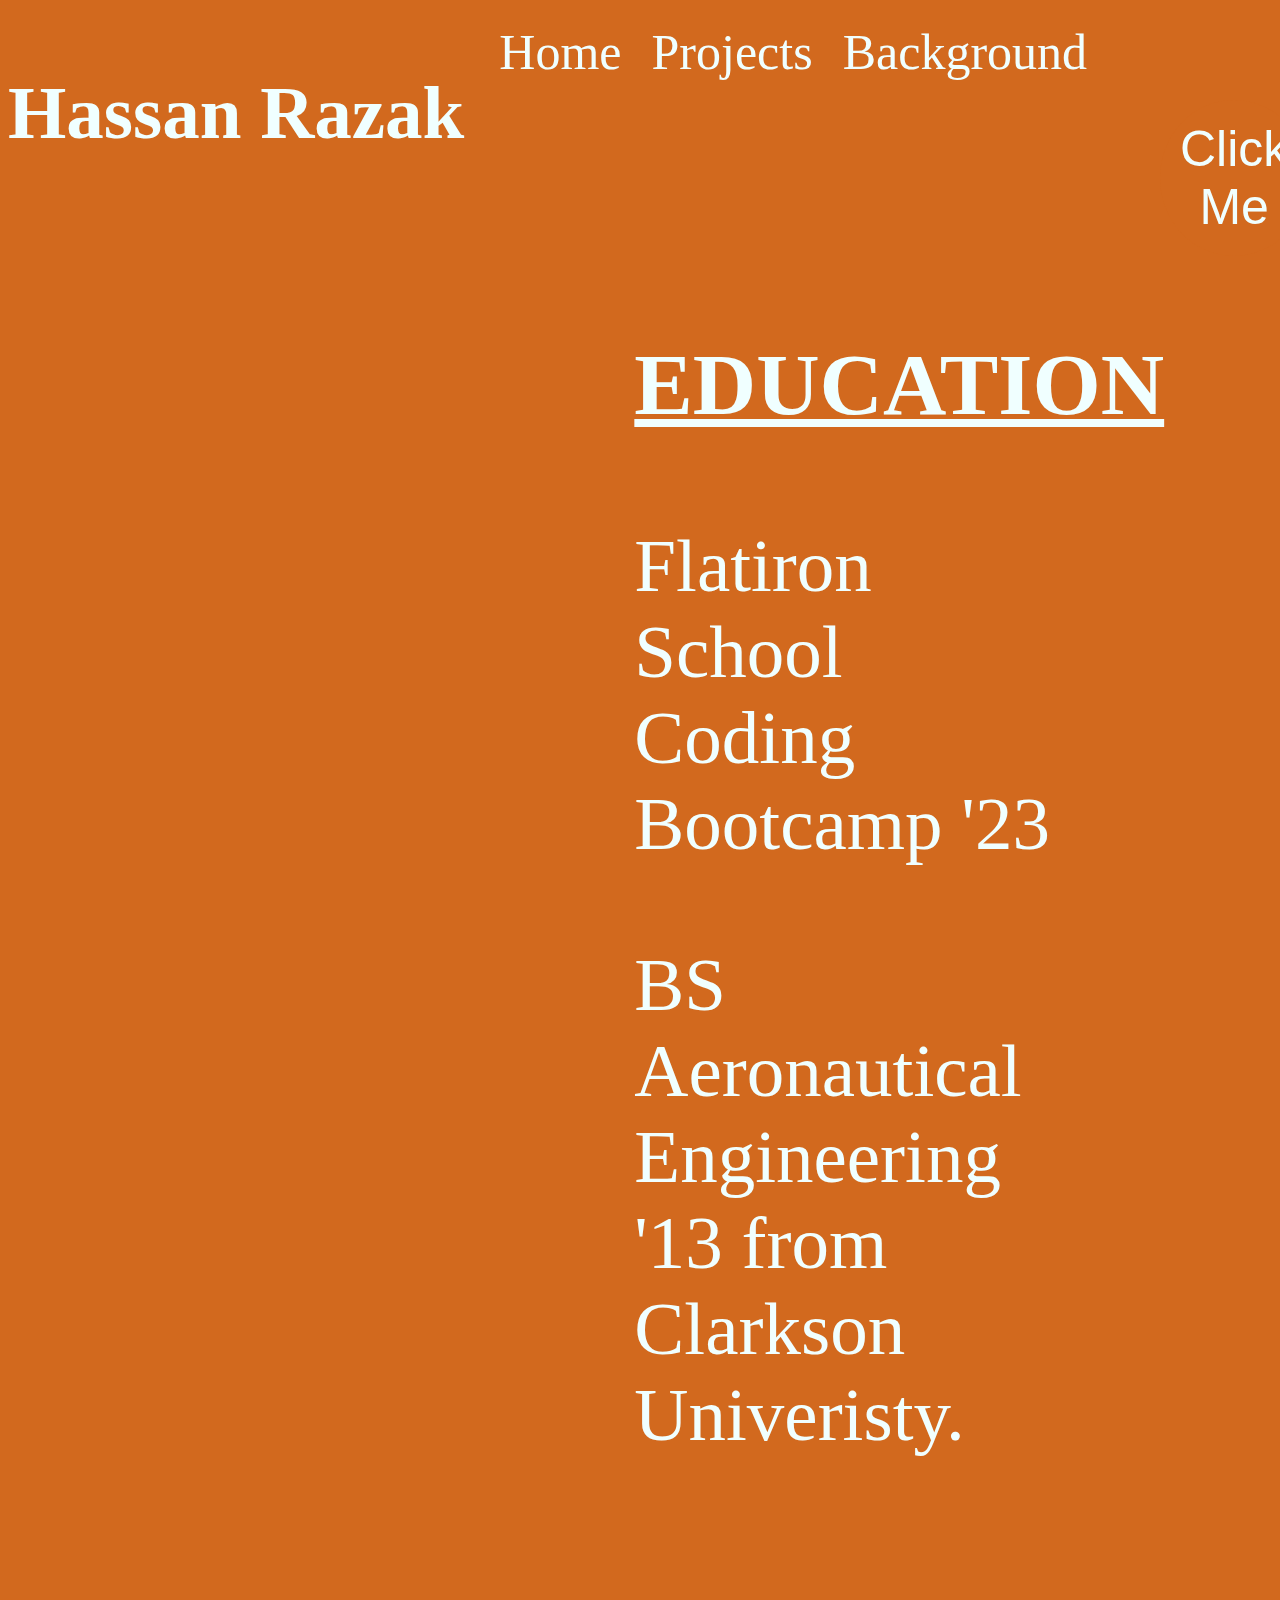
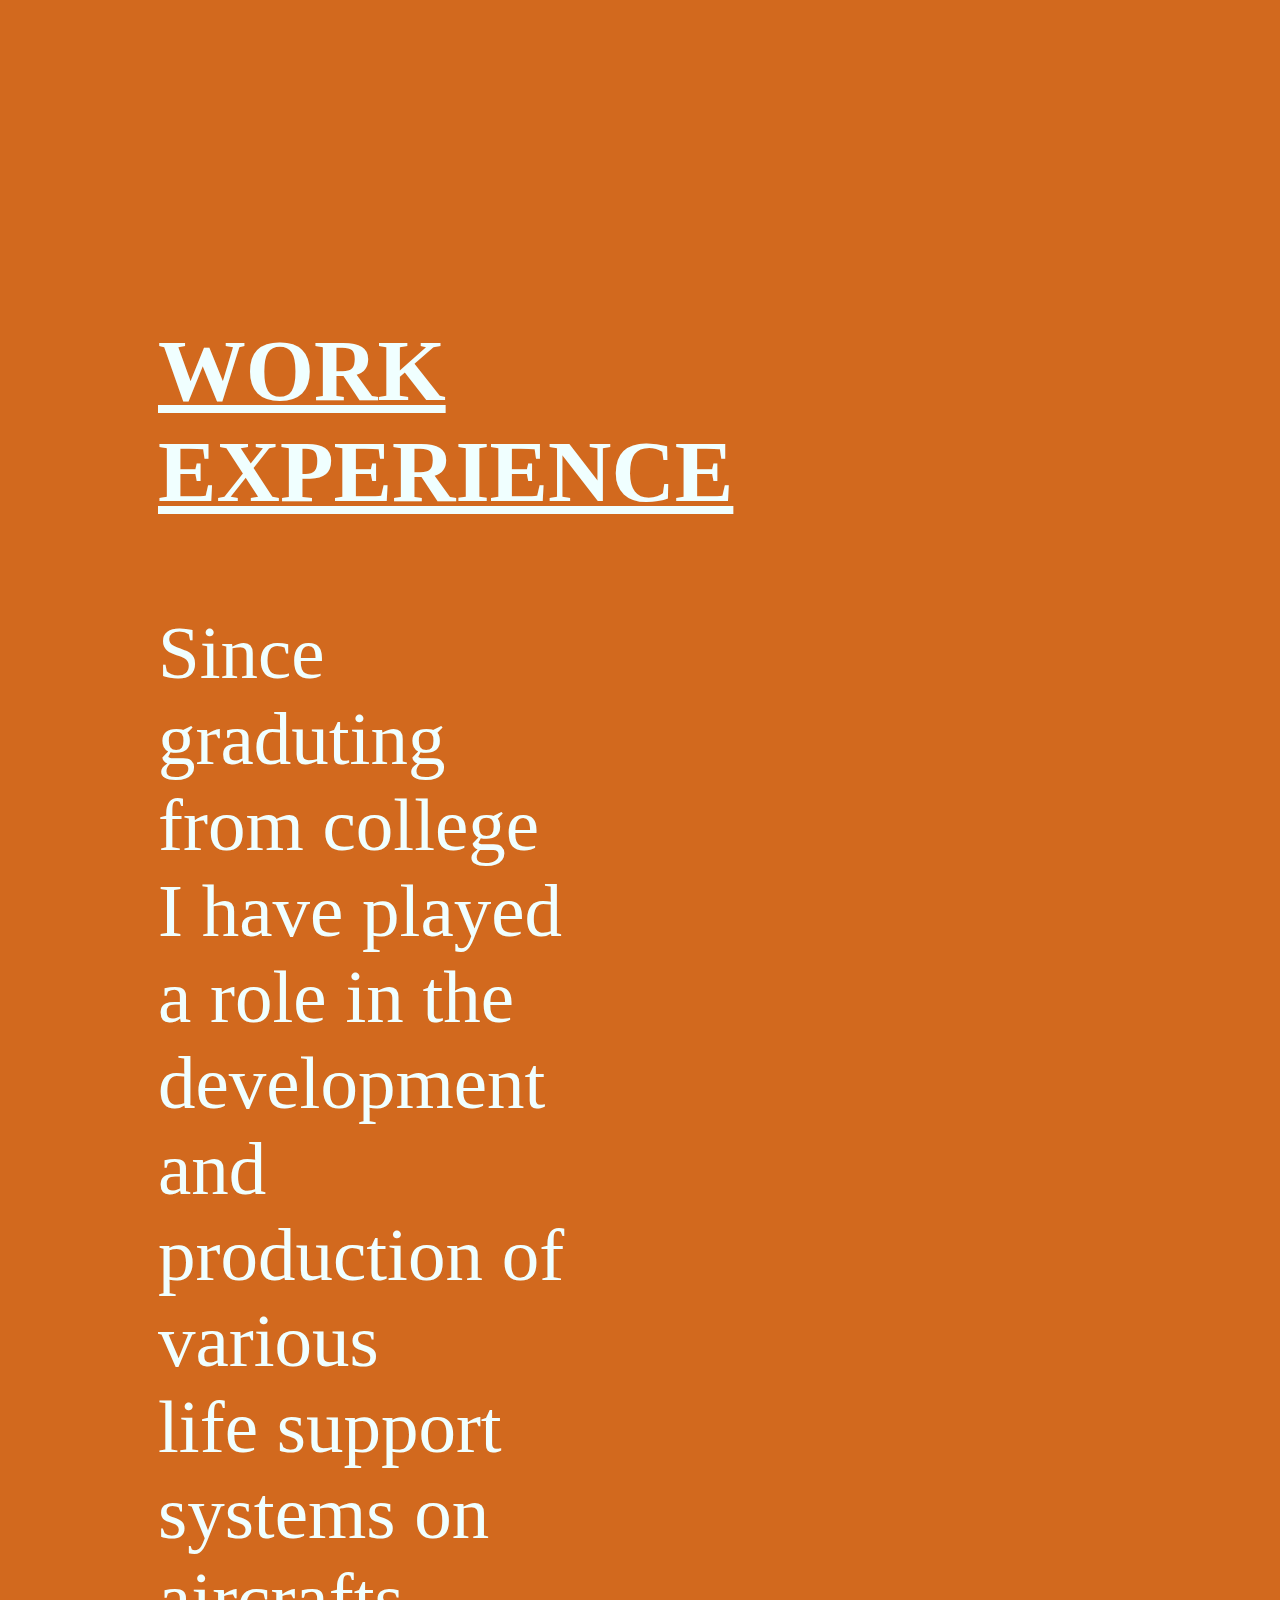
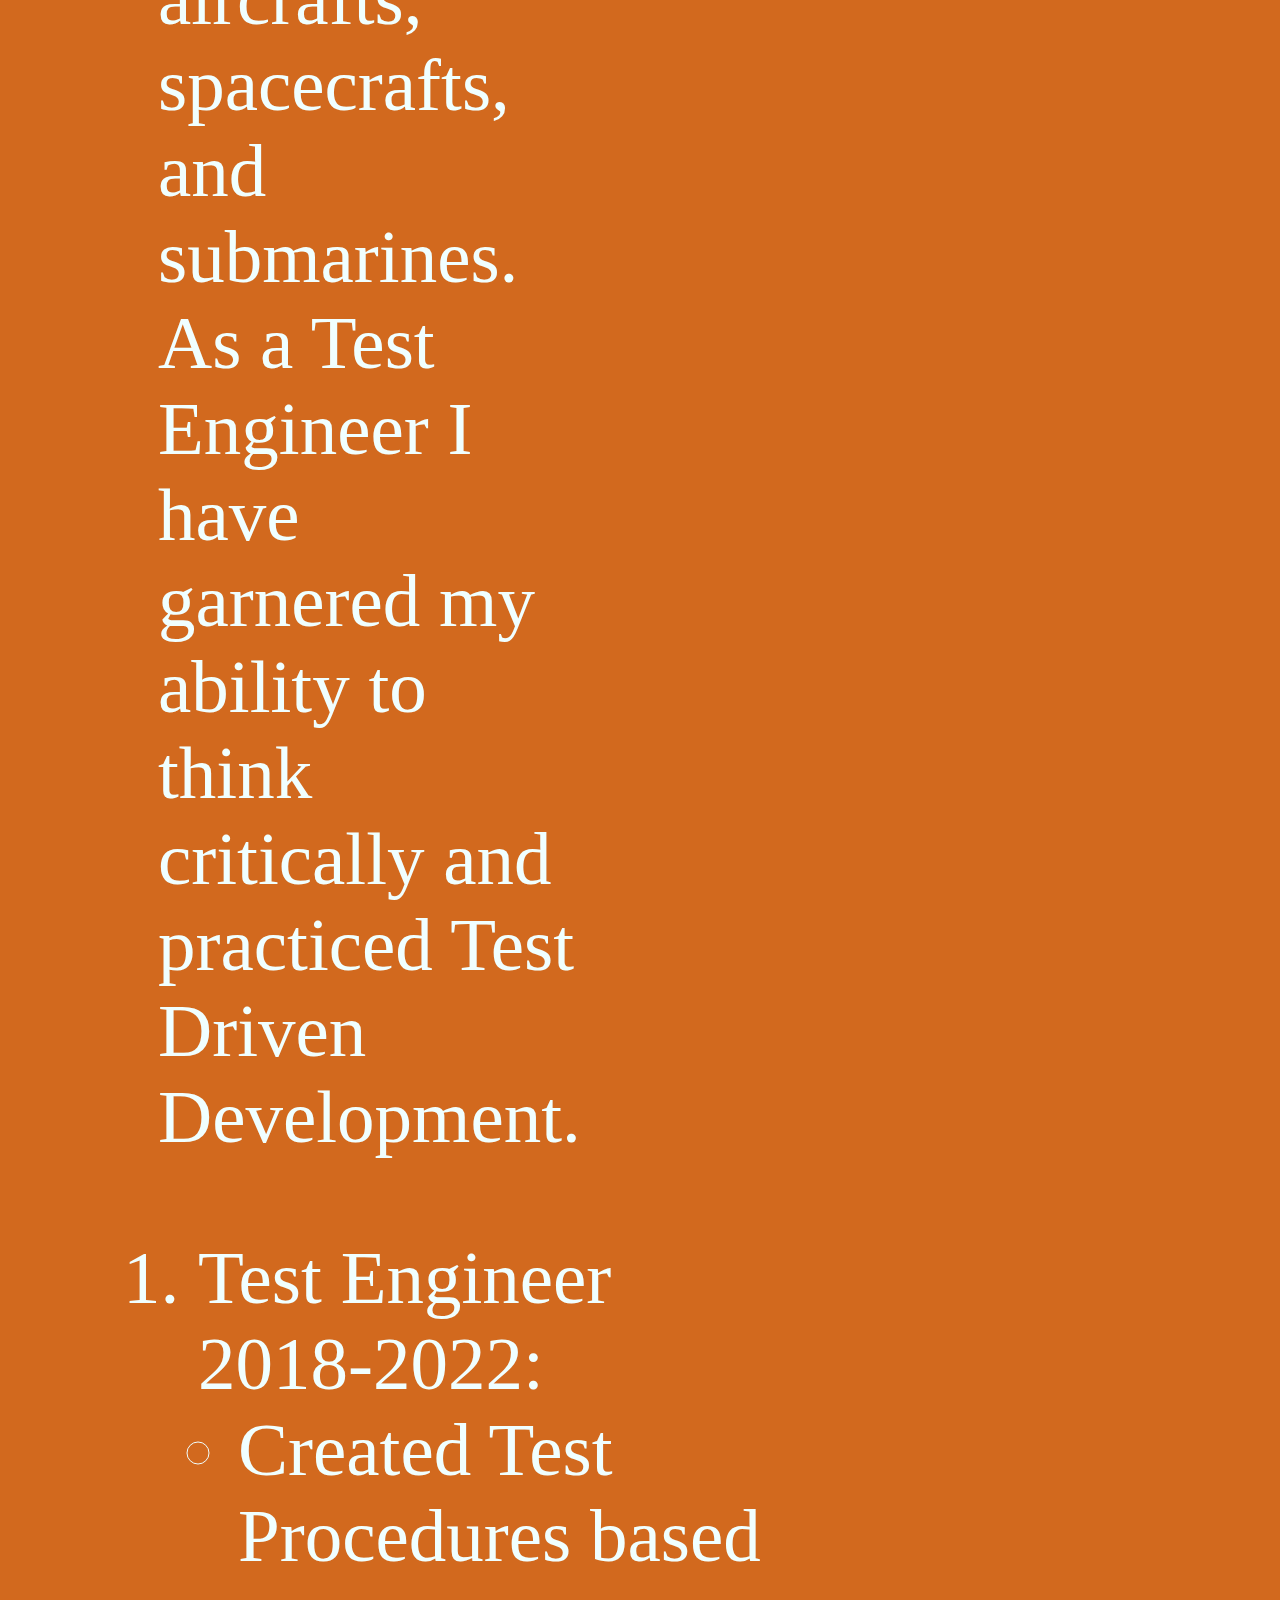
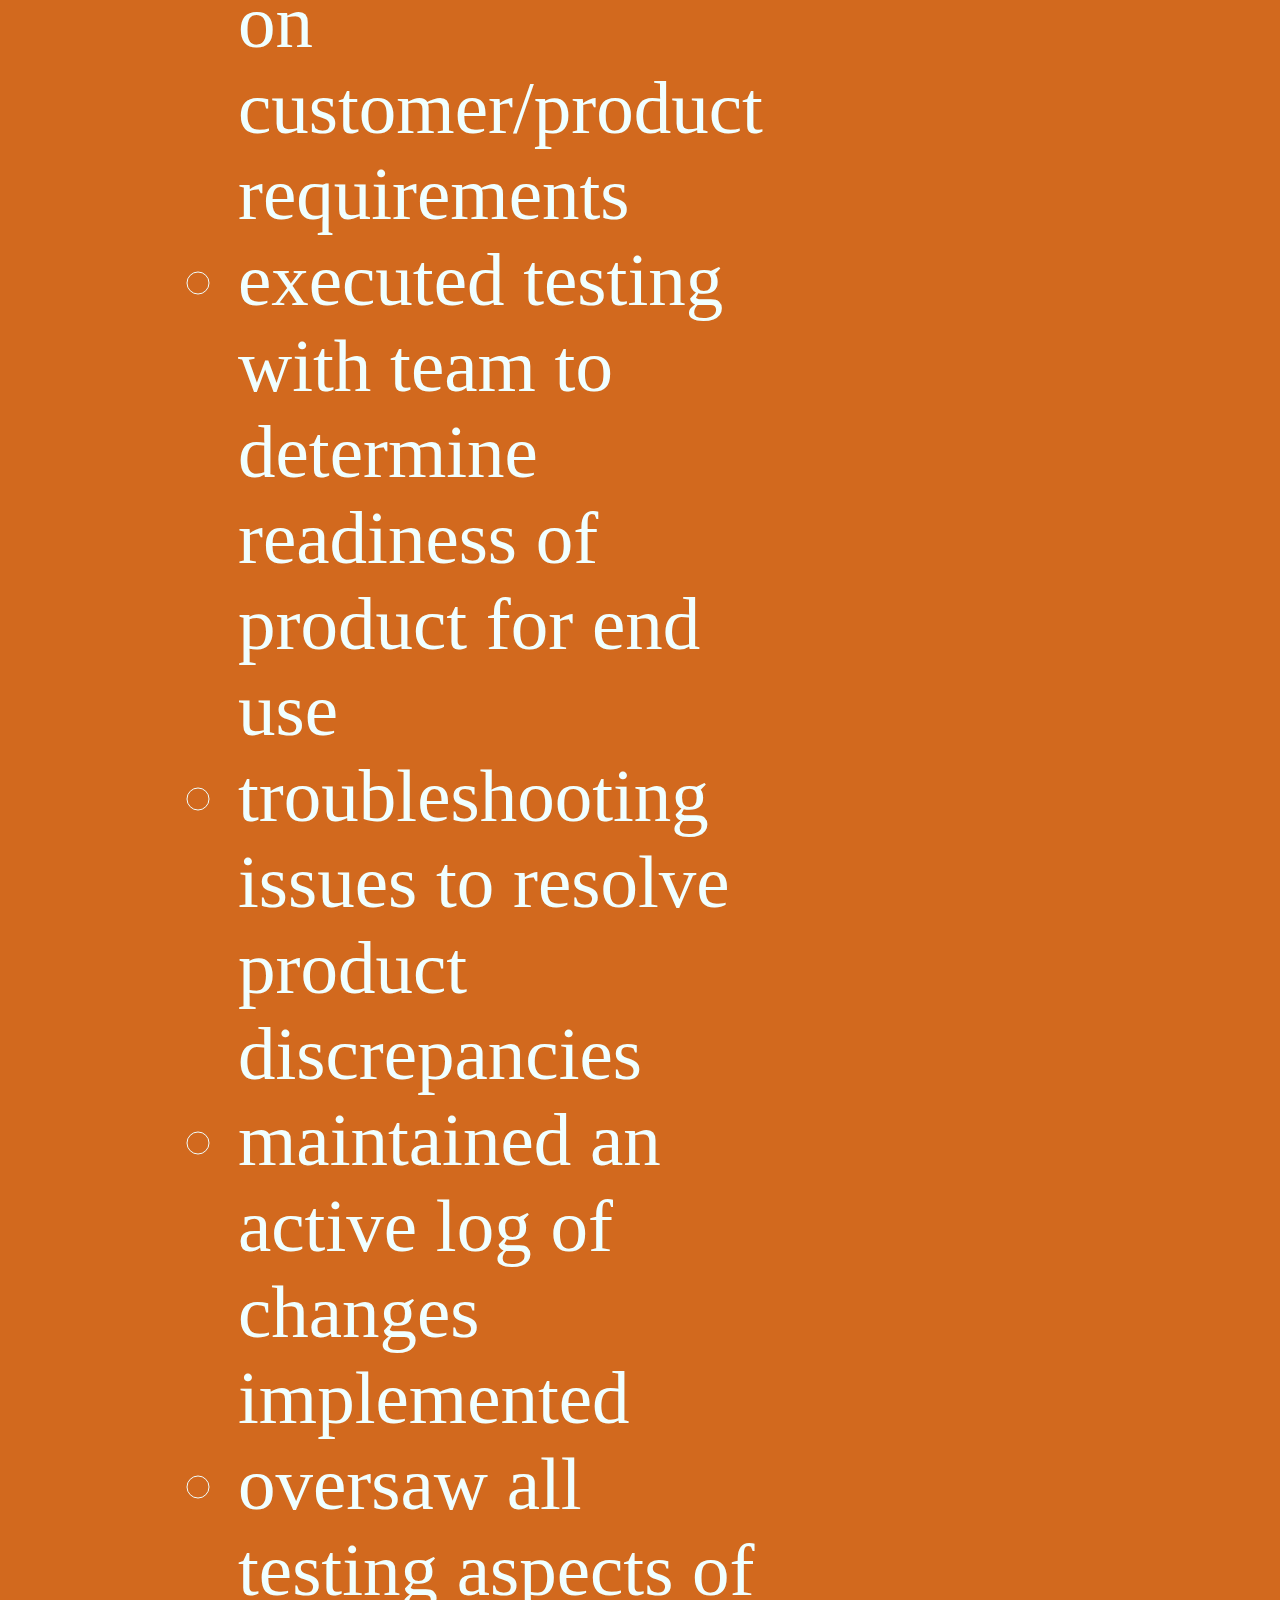
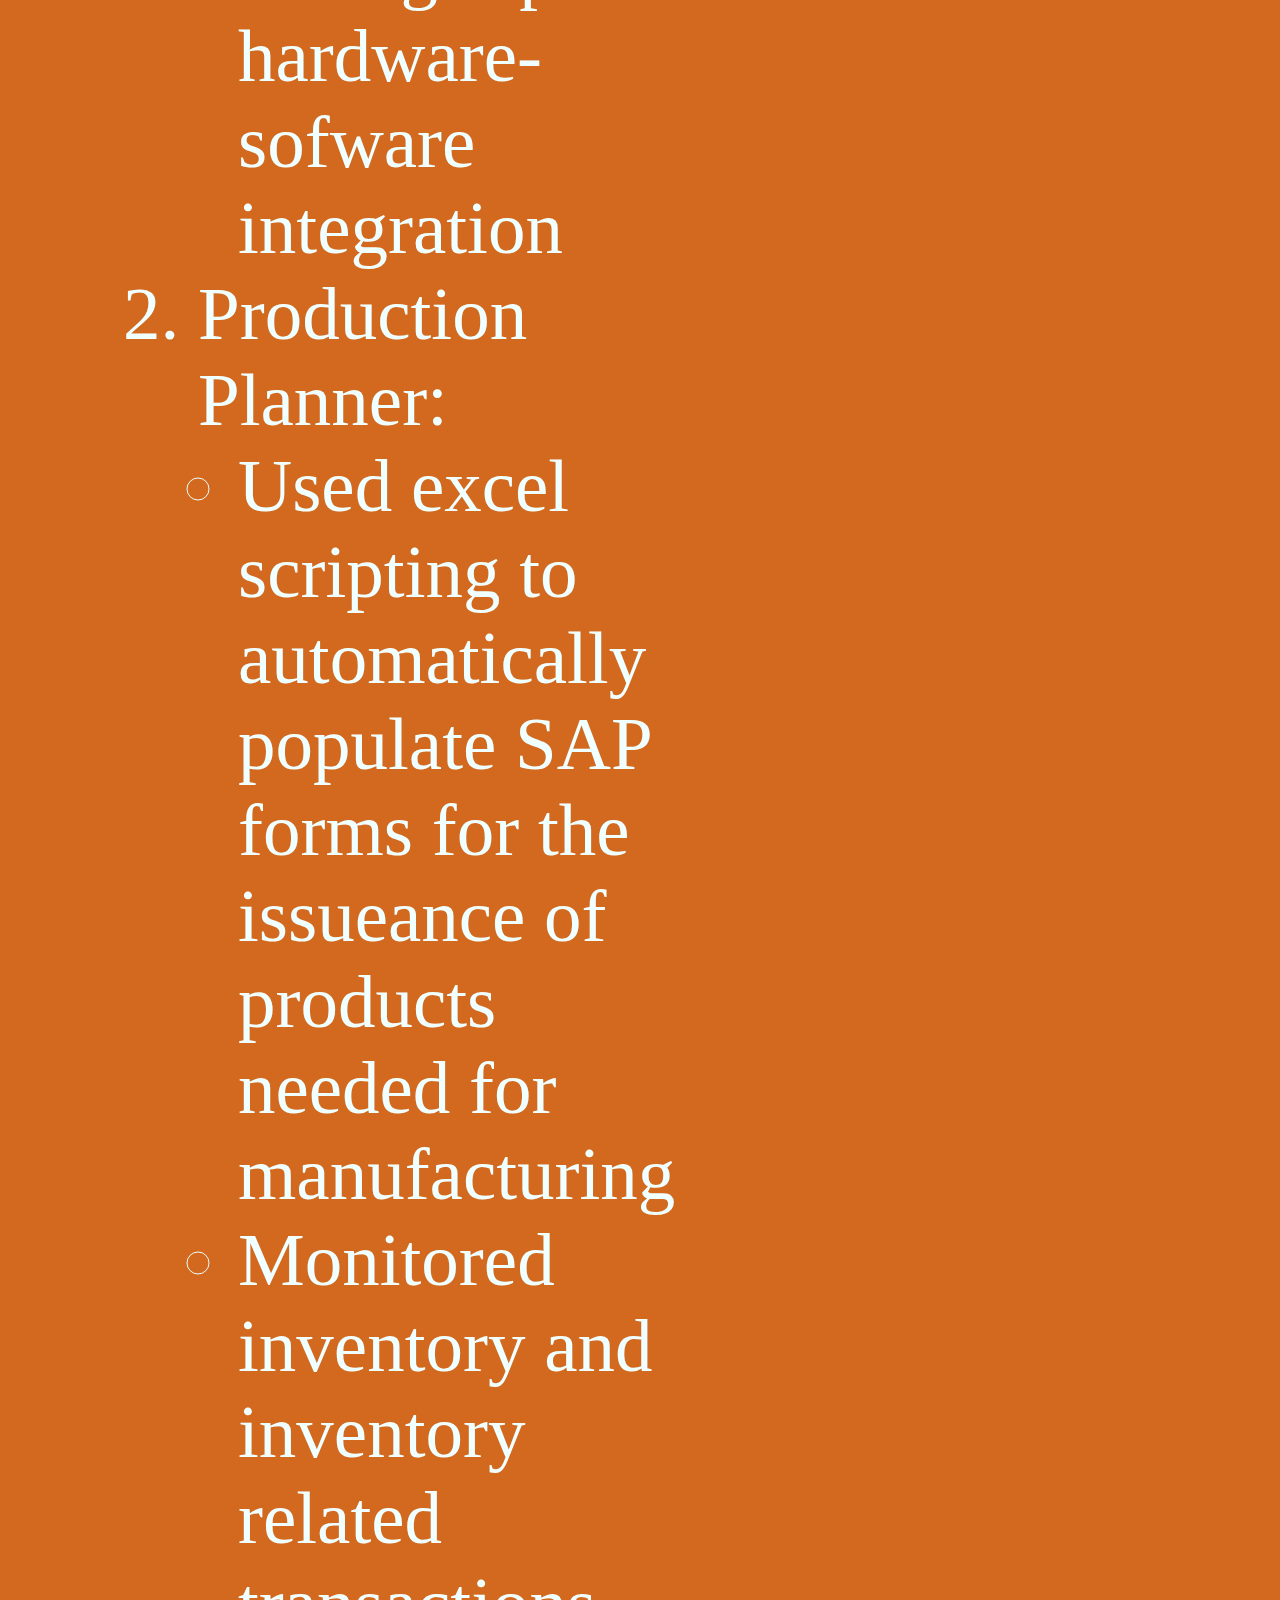
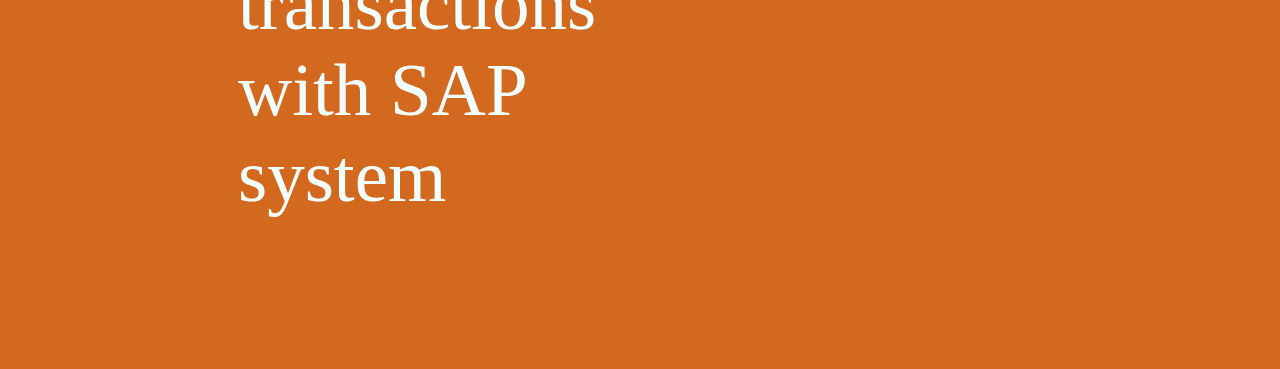
<file: background.html>
<!DOCTYPE html>
<html lang="en">
    <head>
        <title>Hassan's Background</title>
        <link rel="stylesheet" href="./index.css">
        
        
    </head>
    <body>
        <header>
            <h2 class="name">Hassan Razak</h2>
            <nav>
                <ul id="navbar-list">
                <li><a href='./index.html'>Home</a></li>
                <li><a href="./projects.html">Projects</a></li>
                <li><a href="./background.html">Background</a></li>
                </ul>
                <button id="contact">Click Me</button>
            </nav>
        </header>
            <div class='history'>
                <h3><u>EDUCATION</u></h3>
                <p>Flatiron School Coding Bootcamp '23</p>
                <p>BS Aeronautical Engineering '13 from Clarkson Univeristy.</p>
            </div>
            <div class='history'>
                <h3><u>WORK EXPERIENCE</u></h3>
                <p>Since graduting from college I have played a role in the development and production of various<br>
                life support systems on aircrafts, spacecrafts, and submarines. As a Test Engineer I have garnered my<br>
                ability to think critically and practiced Test Driven Development.</p>
                    <ol>
                        <li>Test Engineer 2018-2022:
                            <br>
                            <ul>
                                <li>Created Test Procedures based on customer/product requirements</li>
                                <li>executed testing with team to determine readiness of product for end use</li>
                                <li>troubleshooting issues to resolve product discrepancies</li>
                                <li>maintained an active log of changes implemented</li>
                                <li>oversaw all testing aspects of hardware-sofware integration</li>
                            </ul>
                        </li>
                        <br>
                        <li>Production Planner:
                            <ul>
                                <li>Used excel scripting to automatically populate SAP forms for the issueance of products needed for manufacturing</li>
                                <li>Monitored inventory and inventory related transactions with SAP system</li>
                            </ul>
                        </li>

                    </ol>
            <script src="./index.js"></script>
            </div>
        


    </body>

</html>
</file>
<file: index.css>
body{
    background-color: chocolate;
}

*{
color:azure;
}

/*this removes bullets and generic padding and margin built into the list*/
#navbar-list{
    list-style-type: none;
    margin: 0;
    padding: 0;
    overflow: hidden;
}

li {
    float: left;

}
  
a {
    display: block;
    text-align: center;
    padding: 15px;
    background-color:chocolate;
    font-size: 50px;
}

a:link{
    text-decoration: none;
}

a:hover{
    background-color: azure;
    color:chocolate;
}

a:active{
    background-color: azure;
    color:chocolate
}

.name{
    font-size: 75px;
    display: block;
    float:left;
    padding-right: 20px;
}

#intro{
    font-size: 200px;
    width:50%;
    display: block;
    float:left;
    position:absolute;
    bottom:30%;
    left:150px;
    margin-top: auto;

}

.history{
    display: block;
    float:left;
    font-size: 75px;
    width: 33%;
    position: relative;
    padding: 1em;
    margin: 1em;
    outline: 10px;
    outline-color: azure;
}

#profilepic{
    display: block;
    position: absolute;
    border-color:black;
    border-width: 100px;
    border-radius: 50%;
    bottom:30%;
    right:15%;
}

table, th, td {
    border: 1px solid;
  }

td{
    padding: 0 25px;
}
  table{
    position: absolute;
    width: 50%;
    top: 20%;
    bottom: 20%;
    left: 20%;
    right: 20%;
    text-align: center;
    border-width: 1em;
    font-size: 70px;
  }


  #contact{
    background-color:chocolate;
    color: azure;
    border:none;
    padding: 20px;
    text-align: center;
    text-decoration: none;
    display:block;
    float: right;
    font-size: 50px;
    margin: 4px 2px;
    position: absolute;
    margin-left: 90%;
    border-radius: 50%;
    
  }
  #contact:hover{
    background-color: azure;
    color:chocolate;
  }
</file>
